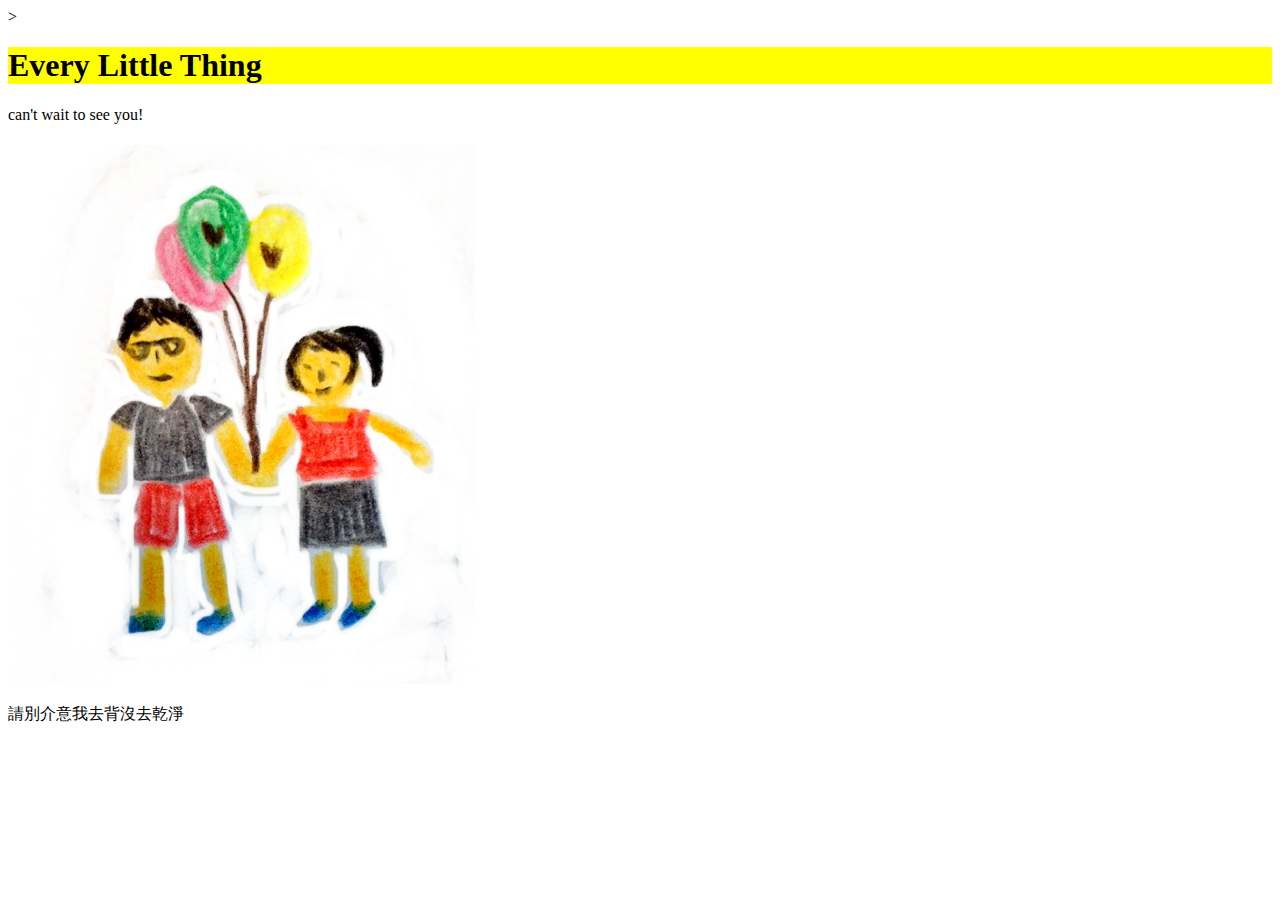
<file: index.html>
<!DOCTYPE html>
<html>

<head>>
    <meta charset="utf-8">
    <meta http-equiv="X-UA-Compatible" content="IE=edge">
    <title> Ineffable </title>
    <style>
    h1{
        background-color: yellow;
    }
    </style>
</head>

<body>
    <div>
        <h1>Every Little Thing</h1>
        <p>can't wait to see you!</p>
    </div>
    <div>
        <h1></h1>
        <img src="images/S__59932674.png">
        <p>
            請別介意我去背沒去乾淨
        </p>
    </div>
</body>

</html>
</file>
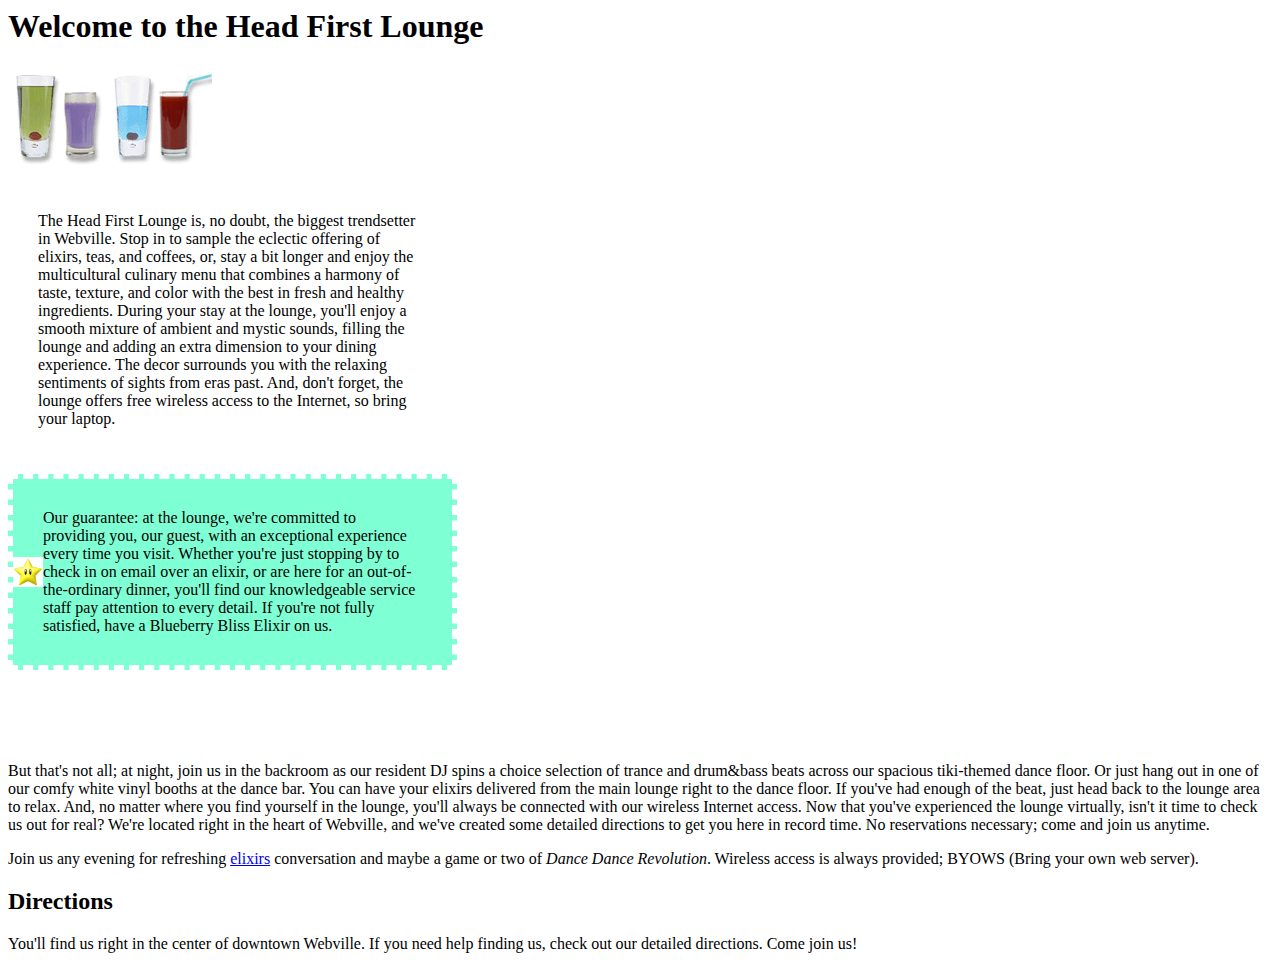
<file: lounge.html>
<html>
  <head>
    <title>padding is fat</title>
  </head>
  <link type="text/css" rel="stylesheet" href="lounge.css">
  <body>
    <h1><h1 class="titlecolor">Welcome to the Head First Lounge</h1>
  <img src="images/drinks.gif" alt="drinks.gif">
    
    <p>
    <p class="thehead">
      The Head First Lounge is, no doubt, the biggest trendsetter in Webville. Stop in to sample the eclectic offering of elixirs, teas, and coffees, or, stay a bit longer and enjoy the multicultural culinary menu that combines a harmony of taste, texture, and color with the best in fresh and healthy ingredients.

      During your stay at the lounge, you'll enjoy a smooth mixture of ambient and mystic sounds, filling the lounge and adding an extra dimension to your dining experience. The decor surrounds you with the relaxing sentiments of sights from eras past. And, don't forget, the lounge offers free wireless access to the Internet, so bring your laptop.
    </p>

    <p class="guarantee">
      Our guarantee: at the lounge, we're committed to providing you, our guest, with an exceptional experience every time you visit. Whether you're just stopping by to check in on email over an elixir, or are here for an out-of-the-ordinary dinner, you'll find our knowledgeable service staff pay attention to every detail. If you're not fully satisfied, have a Blueberry Bliss Elixir on us.
    </p>

    <p class="butthat">
    <p>
      But that's not all; at night, join us in the backroom as our resident DJ spins a choice selection of trance and drum&bass beats across our spacious tiki-themed dance floor. Or just hang out in one of our comfy white vinyl booths at the dance bar. You can have your elixirs delivered from the main lounge right to the dance floor. If you've had enough of the beat, just head back to the lounge area to relax. And, no matter where you find yourself in the lounge, you'll always be connected with our wireless Internet access.

      Now that you've experienced the lounge virtually, isn't it time to check us out for real? We're located right in the heart of Webville, and we've created some detailed directions  to get you here in record time. No reservations necessary; come and join us anytime.
    </p>

    <p>
       Join us any evening for refreshing <a href="beverages/elixir.html">elixirs</a>
       conversation and maybe a game or two of
       <em>Dance Dance Revolution</em>.
       Wireless access is always provided;
       BYOWS (Bring your own web server).
    </p>
    <h2><h2 class="titlecolor">Directions</h2>
    <p>
      You'll find us right in the center of downtown Webville.
      If you need help finding us, check out our detailed directions.
      Come join us!
    </p>
  </body>
</html>
</file>
<file: lounge.css>
p.titlecolor{
	color:aquamarine;
}

p.thehead{
	content:30px;
	padding:30px;
	width:30%;
}

p.guarantee{
	content:40px;
	padding:30px;
	background-color: aquamarine;
	border-width:5px;
	border-style:solid;
	border-color:white;
	width:30%;
	border-style:dashed;
	background-image:url(images/star.png);
	background-size:30px;
	background-position:left;
	background-repeat: no-repeat;

}

p.butthat{
	content:30px;
	padding:30px;
	width:30%;
}
</file>
